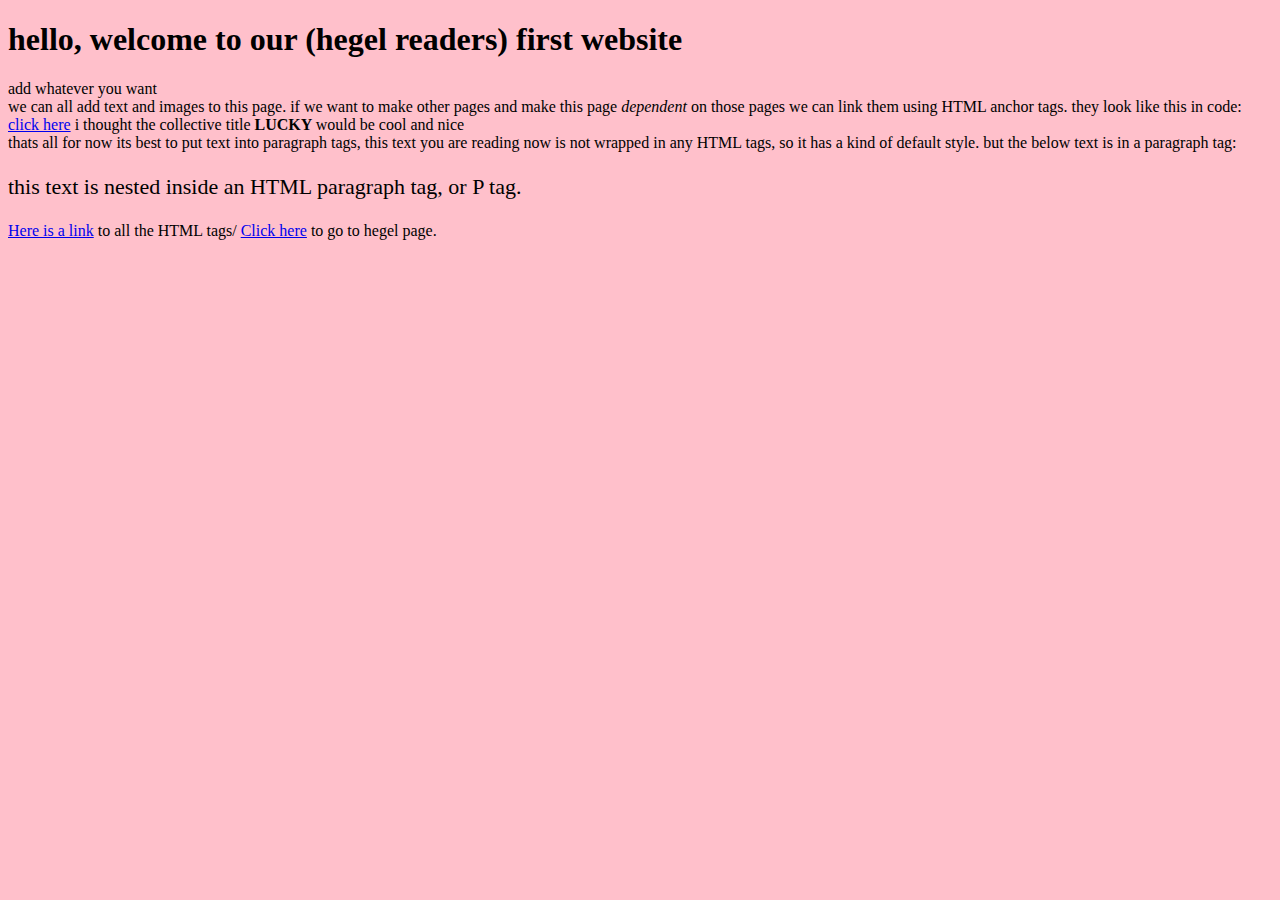
<file: index.html>
<!doctype HTML>
<html>
<head>
  <meta charset="utf-8">
  <title>recognition</title>
  <link rel="stylesheet" href="vision.css">
  
</head>
<body>
  
  
 
  
  <h1>hello, welcome to our (hegel readers) first website</h1>
  
  
  add whatever you want
  <br>
  
  we can all add text and images to this page. if we want to make other pages and make this page <i>dependent</i> on those pages we can link them using HTML anchor tags. they look like this in code: <a href="anotherpage.html">click here</a>
  
  i thought the collective title <b> LUCKY </b> would be cool and nice
  
  <br>
  
  thats all for now
  
  its best to put text into paragraph tags, this text you are reading now is not wrapped in any HTML tags, so it has a kind of default style. but the below text is in a paragraph tag:
  
  <p>
    this text is nested inside an HTML paragraph tag, or P tag. 
  </p>
  
 
  <a href="https://eastmanreference.com/complete-list-of-html-tags">Here is a link</a> to all the HTML tags/ 
  <a href="hegel.html">Click here</a> to go to hegel page.

 
 </body>
  
</html>
</file>
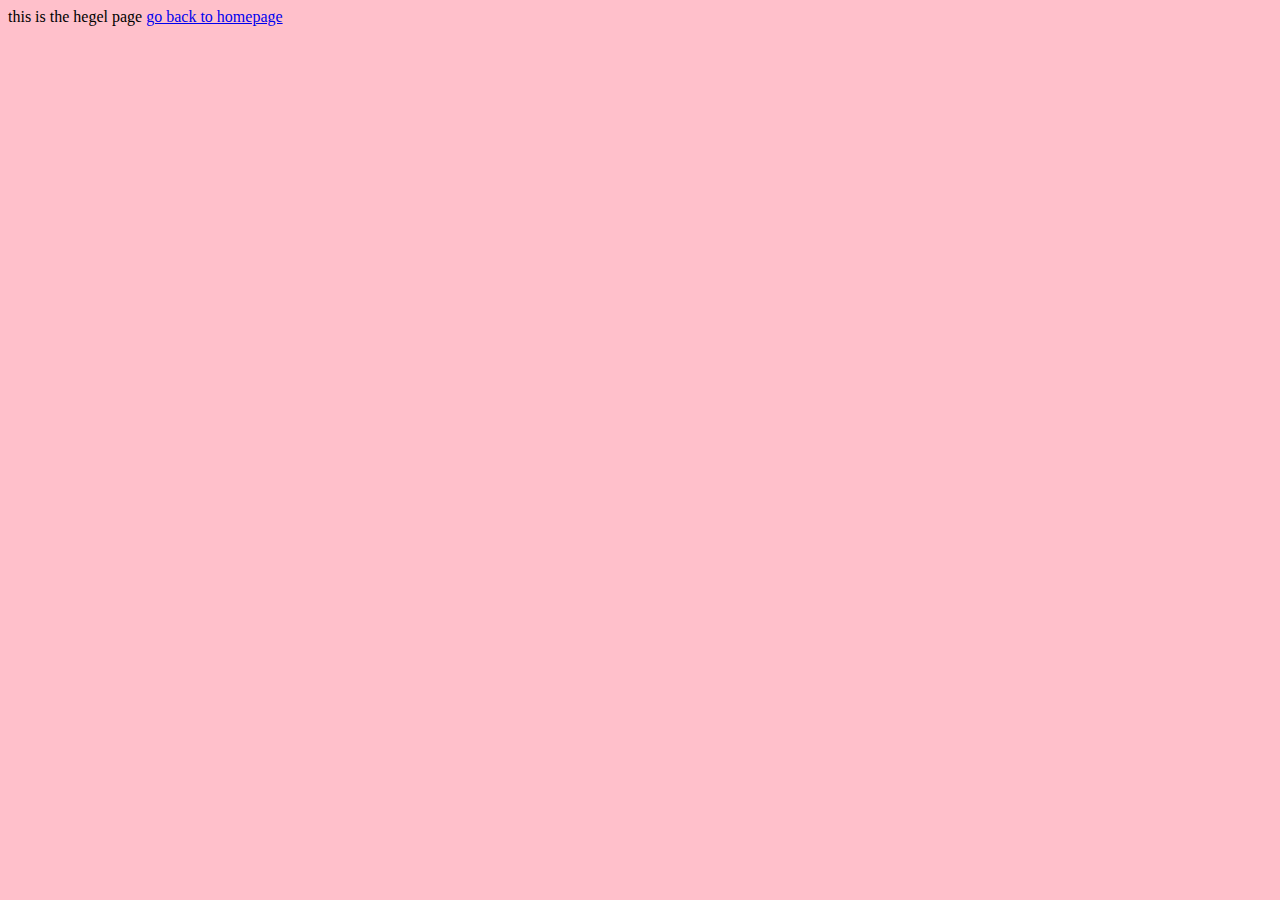
<file: hegel.html>
<html>
 <head>
   <meta charset="utf-8">
   <title>hegel page</title>
   <link rel="stylesheet" href="vision.css">
  </head>
  
  <body>
    
    
    this is the hegel page
   
   <a href="index.html">go back to homepage</a>
  </body>
</html>
</file>
<file: vision.css>
body {
  background: pink;
}

p {
  color: black;
  font-size: 22px;
}
</file>
